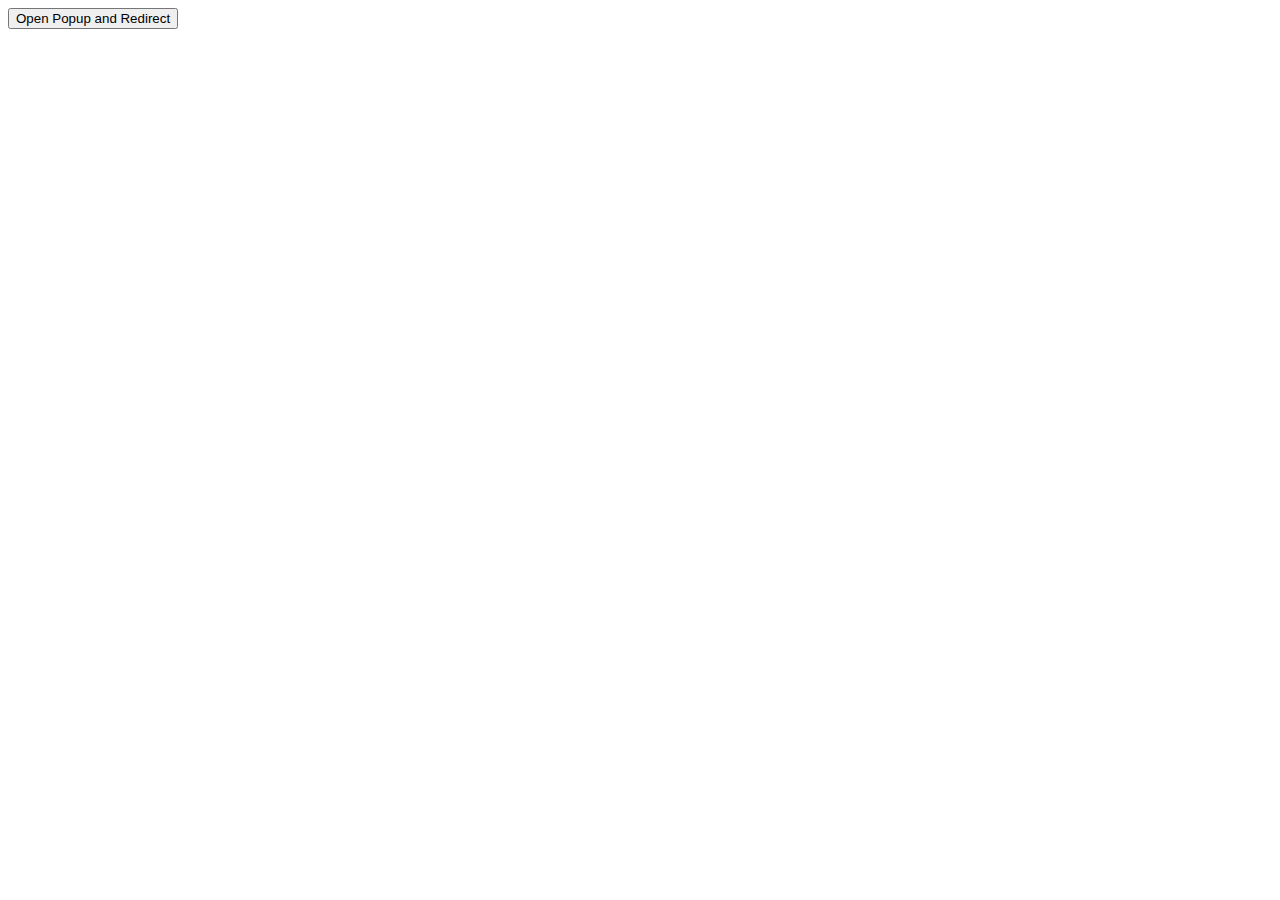
<file: create for popups login.html>
<!DOCTYPE html>
<html lang="en">
<head>
    <style>
        /* Popup container */
        .popup {
            display: none;
            position: fixed;
            top: 0;
            left: 0;
            width: 100%;
            height: 100%;
            background-color: rgba(0, 0, 0, 0.5);
        }

        /* Popup content */
        .popup-content {
            position: absolute;
            top: 50%;
            left: 50%;
            transform: translate(-50%, -50%);
            padding: 20px;
            background-color: #fff;
            border-radius: 5px;
        }

        /* Close button */
        .close {
            position: absolute;
            top: 10px;
            right: 10px;
            font-size: 20px;
            cursor: pointer;
        }
    </style>
</head>
<body>

    <button onclick="openPopupAndRedirect('login.html')">Open Popup and Redirect</button>

    <div id="popup" class="popup" onclick="closePopup()">
        <div class="popup-content" onclick="event.stopPropagation()">
            <span class="close" onclick="closePopup()">&times;</span>
            <div class="login">
                <!-- Change the URL to the desired destination -->
                <button onclick="location.href='signup.html'">HTML Tutorial</button>
            </div>
            <br>
            <div class="signup">
                <!-- Change the URL to the desired destination -->
                <button onclick="location.href='signup.html'">signup.html</button>
            </div>
        </div>
    </div>

    <script>
        function openPopupAndRedirect() {
            document.getElementById("popup").style.display = "block";
            // Change the URL to the desired destination
            window.location.href = 'signup.html';
        }

        function closePopup() {
            document.getElementById("popup").style.display = "none";
        }
    </script>

</body>
</html>
</file>
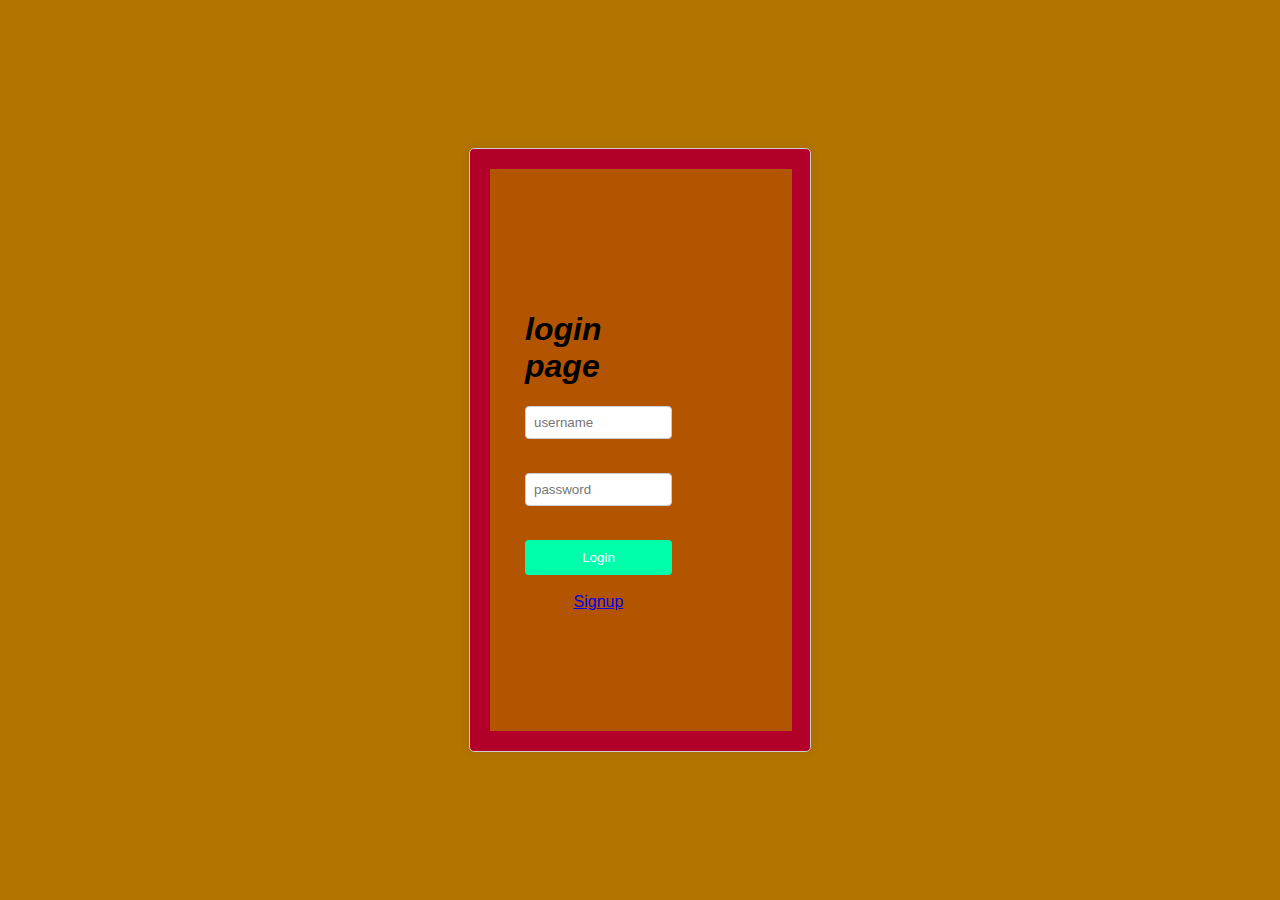
<file: login.html>
<!DOCTYPE html>
<html lang="en">
<head>
      
     
    
    <link href="logincss.css" rel="stylesheet" type="text/css">
   
</head>
<body>
   <!-- <div class="login"> 
        <button onclick="document.location='index.html'">HTML Tutorial</button></div><br>
        <button><div class="userLogin">Login as admin</div>  
        </button>
    </div>  -->
  <div class="container"> 
    <form id="loginForm" action="your_server_side_script.php" method="POST">
       
      <form action="submit" method="post" onsubmit="return validate()"><h1><i>login page</i></h1>
        <input type="text" placeholder="username" name="uname"><br>
        <input id="pass1" type="password" placeholder="password" name="upass1"><br>

      <button type="submit">Login</button><br>
      <div class="linkCSS">
        <a href="signup.html"><div>Signup</div></a>
      </div>
    </form>
  </div>
     
</body>
</html>
</file>
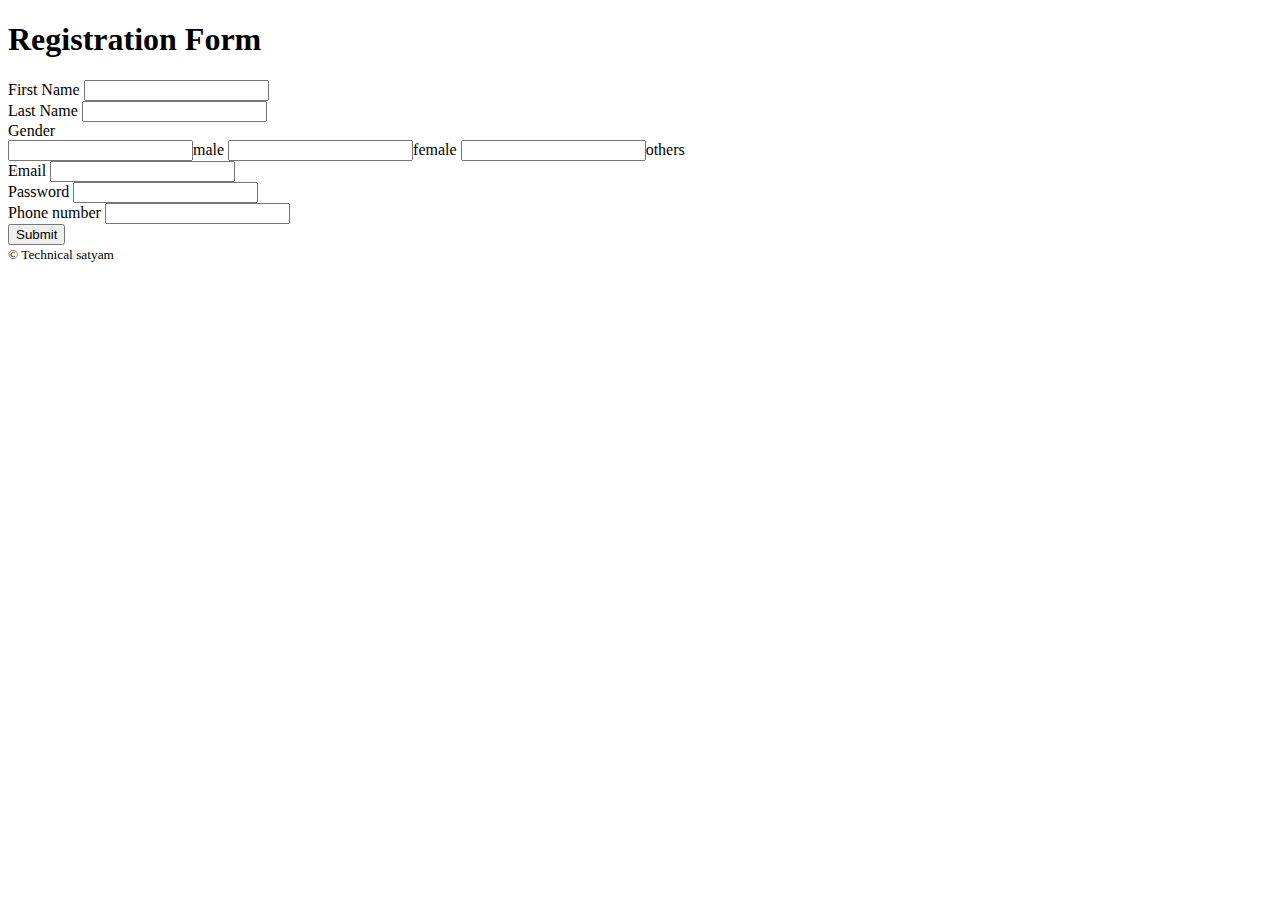
<file: ragist page.html>
<!DOCTYPE html>
<html>
  <head>
    <title>Registration Page</title>
     <link rel="">
  </head>
  <body>
    <div class="container">
      <div class="row col-md-6 col-md-offset-3">
        <div class="panel panel-primary">
          <div class="panel-heading text-center">
            <h1>Registration Form</h1>
          </div>
          <div class="panel-body">
            <form action="connect.php" method="post">
              <div class="form-group">
                    <label for="firstName">First Name</label>
                    <input type="text" class="form-control" id="firstName" name="firstNme"/>
              </div>
               <div class="form-group">
                    <label for="lastName">Last Name</label>
                    <input type="text" class="form-control" id="lastName" name="lastName" />
                    
              </div>
              <div class="form-group">
                  <label for="email">Gender</label>
                  <div>
                       <input type="redio" name="gender">male 
                        <input type="redio" name="gender">female 
                        <input type="redio" name="gender">others 
                  </div> 
              </div>
              <div class="form-group">
                  <label for="email">Email</label>
                  <input type="text" class="form-control" id="email" name="email" />
              </div>  
              <div class="form-group">
                  <label for="password">Password</label>
                  <input type="password" class="form-control" id="password"  name="password"/>
              </div>  
              <div class="form-group">
                  <label for="number">Phone number</label>
                  <input type="number" class="form-control" id="number"  name="number" />
              </div>  
                  <input type="submit" class="btn btn-primary">
          
            </from>
          </div>
          <div class="panel-footer text-right">  
              <small>&copy; Technical satyam</small> 
          </div>   
        </div>
      </div>
    </div>
  </body>
  </html>
</file>
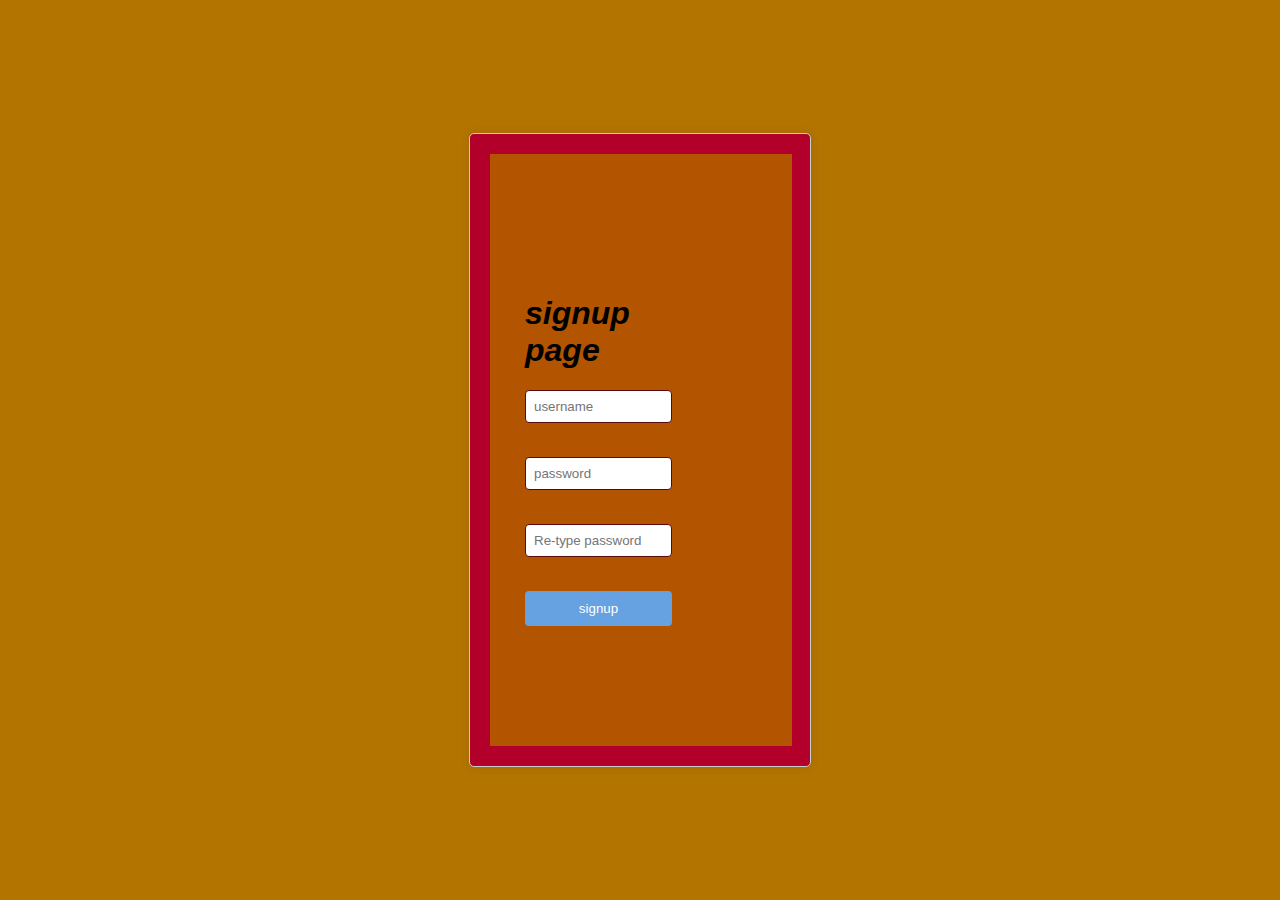
<file: signup.html>
<!DOCTYPE html>
<html lang="en">
<head>
  <style> 
  form {
    width:147px;
     
     
    background-color: #b35400;
    padding:35px;
    padding-bottom:120px;
    padding-top:120px;
    padding-right:120px; 
    border:20px;
    display:flex;
    flex-direction: column;
  } 
   
   
 

body {
    display: flex;
    align-items: center;
    justify-content: center;
    height: 100vh;
    margin: 0;  
    font-family: Arial, sans-serif; 
    
    background-color: #b37400;
  }
  
  .container {
    width: 300px;
    padding: 20px;
    border: 1px solid #cccccc;
    border-radius: 5px;
    box-shadow: 0 0 10px rgba(0, 0, 0, 0.1);
    background-color: #b3002a;
  }
  
  
  
  label {
    margin-bottom: 8px;
    background-color:rgb(255, 132, 0);
  }
  
  input {
    padding: 8px;
    margin-bottom: 16px;
    border: 1px solid #5a0a0a;
    border-radius: 4px;
  }
  
  button {
    padding: 10px;
    background-color: #66a1e1;
    color: #fff;
    border: none;
    border-radius: 4px;
    cursor: pointer;
  }
  
  button:hover {
    background-color: #b3b000;
  }
    
   
      
</style>
   
</head>
<body>
  <div class="container" >
     
    <form action="connect.php" method="post" onsubmit="return validate()"><h1><i>signup page</i></h1>
        <input type="text" placeholder="username" name="uname"><br>
        <input id="pass1" type="password" placeholder="password" name="upass1"><br>
        <input id="pass2" type="password" placeholder="Re-type password" name="upass2"><br>
        <button type="signup">signup</button>
    </form>
       </div>
       <script> 
          
        var pass1Obj = document.getElementById("pass1");
       var pass2Obj = document.getElementById("pass2"); 
       
       function validate() {
           if (pass1Obj.value === pass2Obj.value) {
               window.location.href = 'index.html';
               return true;
           } else {
               alert("Password mismatch");
               return false;
           }
       }
       </script>
     
</body>
</html>
</file>
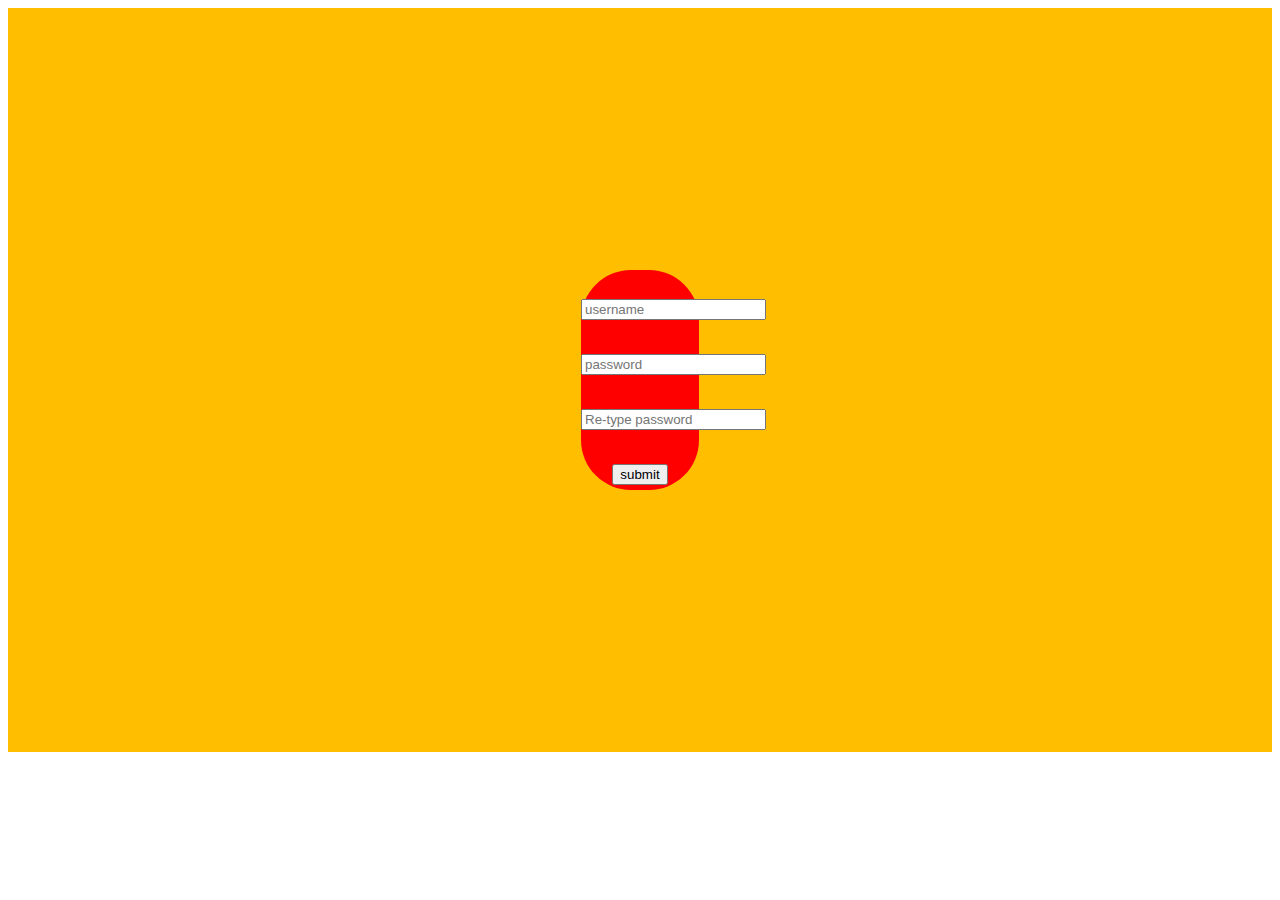
<file: signup_templet.html>
<!DOCTYPE html>
<html lang="en">
<head>
    <style> 
          
          
        .back{
               
             text-align: center;
             padding:200px;
             padding-bottom:200px ;
            background-color: rgb(255, 191, 0);
            font-size: 48px;
                    
        }
        form{
            border-radius: 50px;
            margin: 62px 373px;
            /* padding: 24px 324px; */
            background-color: red;
        }
        
    </style> 
</head>
<body>
     
    
      
    <div class="back" >
        <form action="submit" method="post" onsubmit="return validate()">
            <input type="text" placeholder="username" name="uname"><br>
            <input id="pass1" type="password" placeholder="password" name="upass1"><br>
            <input id="pass2" type="password" placeholder="Re-type password" name="upass2"><br>
            <button type="submit">submit</button>
        </form>
    </div>   

    <script> 
          
         var pass1Obj = document.getElementById("pass1");
        var pass2Obj = document.getElementById("pass2"); 
        
        function validate() {
            if (pass1Obj.value === pass2Obj.value) {
                window.location.href = 'index.html';
                return true;
            } else {
                alert("Password mismatch");
                return false;
            }
        }
        

    </script> 
</body>
</html>
</file>
<file: logincss.css>
body {
    display: flex;
    align-items: center;
    justify-content: center;
    height: 100vh;
    margin: 0;
    font-family: Arial, sans-serif;
    background-color: #b37400;
  }
  
  .container {
    width: 300px;
    padding: 20px;
    border: 1px solid #ccc;
    border-radius: 5px;
    box-shadow: 0 0 10px rgba(0, 0, 0, 0.1);
    background-color: #b3002a;
  }
  
  form {
    width:147px;
     
     
    background-color: #b35400;
    padding:35px;
    padding-bottom:120px;
    padding-top:120px;
    padding-right:120px; 
    border:20px;
     

   
    display:flex;
    flex-direction: column;
  } 
   
  
  label {
    margin-bottom: 8px;
  }
  
  input {
    padding: 8px;
    margin-bottom: 16px;
    border: 1px solid #ccc;
    border-radius: 4px;
  }
  
  button {
    padding: 10px;
    background-color: #00ffaa;
    color: #ffffff;
    border: none;
    border-radius: 4px;
    cursor: pointer;
  }
  
  button:hover {
    background-color: #b38600;
  }
  .linkCSS{
    border:#b3009e;
    text-align: center;
    list-style: none;
    

  }
  .i{
    color:#24b300
  }
</file>
